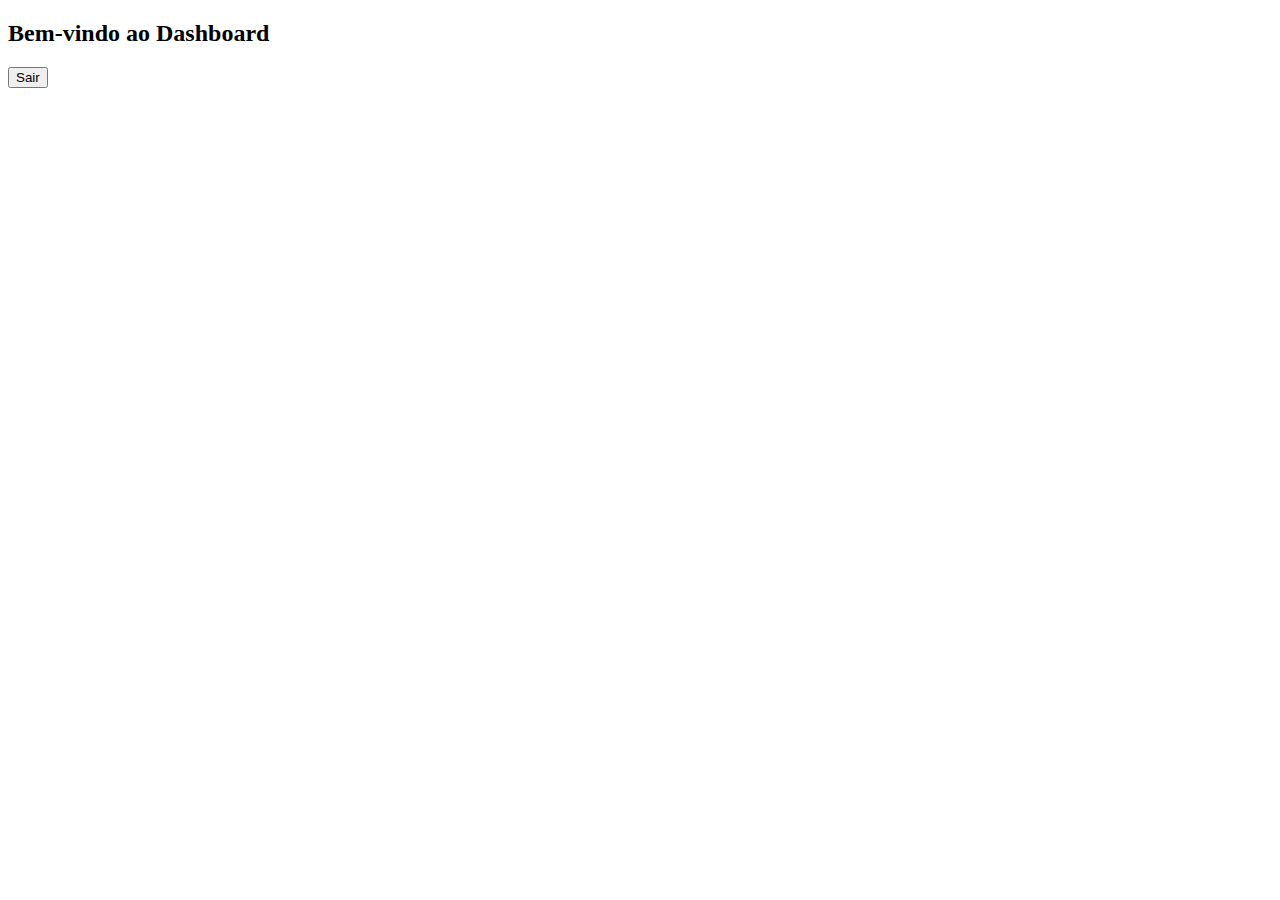
<file: index.html>
<!DOCTYPE html>
<html lang="en">
<head>
    <meta charset="UTF-8">
    <meta name="viewport" content="width=device-width, initial-scale=1.0">
    <title>Dashboard</title>
</head>
<body>
    <h2>Bem-vindo ao Dashboard</h2>
    
    <form action="logout.php" method="post">
        <button type="submit">Sair</button>
    </form>
    
</body>
</html>
</file>
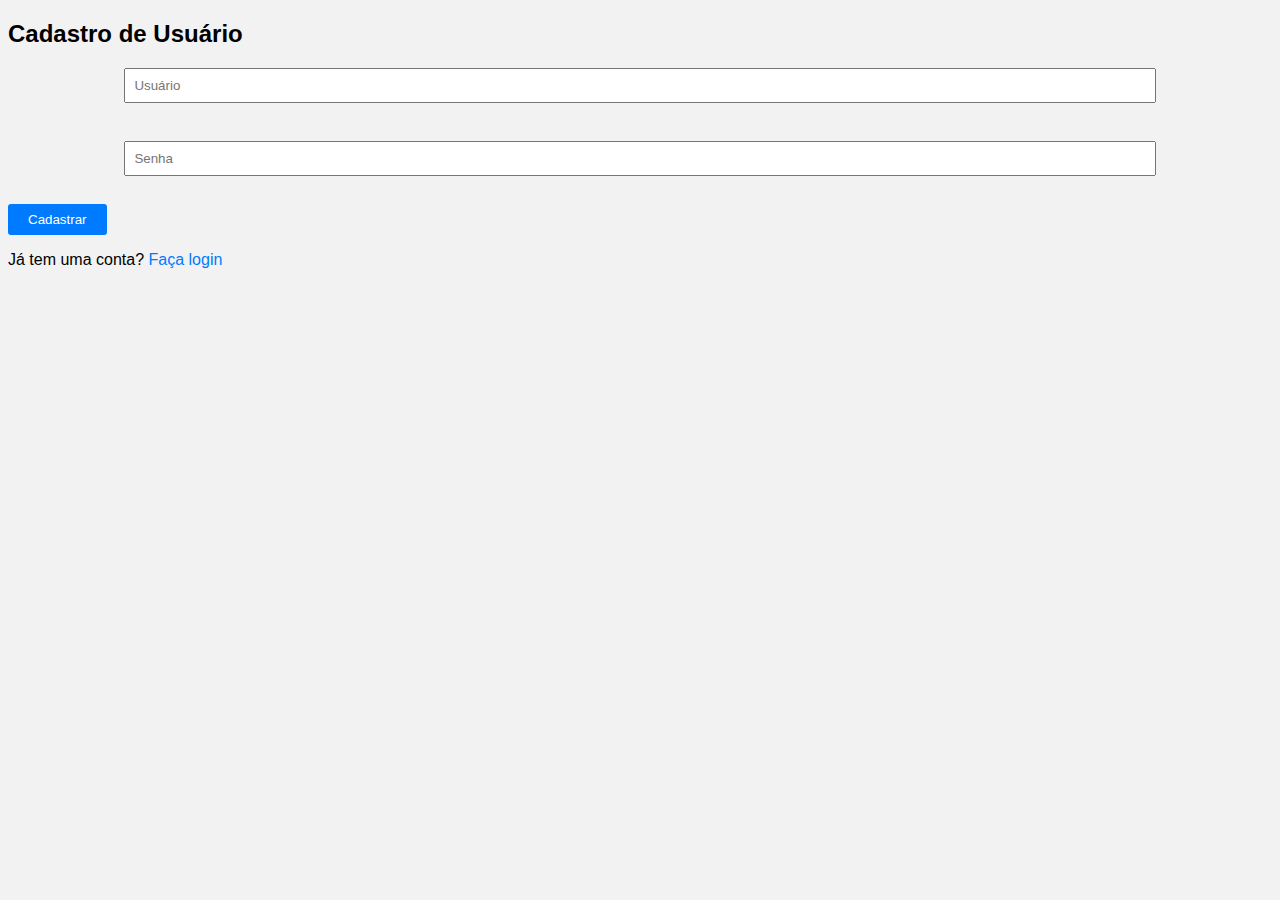
<file: cadastro.html>
<!DOCTYPE html>
<html lang="en">
<head>
    <meta charset="UTF-8">
    <meta name="viewport" content="width=device-width, initial-scale=1.0">
    <title>Cadastro</title>
</head>
<body>
    <h2>Cadastro de Usuário</h2>
    <form action="cadastro.php" method="POST">
        <input type="text" name="username" placeholder="Usuário" required><br>
        <input type="password" name="password" placeholder="Senha" required><br>
        <button type="submit">Cadastrar</button>
    </form>
    <p>Já tem uma conta? <a href="index.login.html">Faça login</a></p>
    <style>
        body {
    font-family: Arial, sans-serif;
    background-color: #f2f2f2;
}

.container {
    max-width: 400px;
    margin: 50px auto;
    padding: 20px;
    background-color: #fff;
    border-radius: 5px;
    box-shadow: 0 0 10px rgba(0, 0, 0, 0.1);
    text-align: center;
}

input {
    display: block;
    margin: 10px auto;
    padding: 8px;
    width: 80%;
}

button {
    padding: 8px 20px;
    background-color: #007bff;
    color: #fff;
    border: none;
    border-radius: 3px;
    cursor: pointer;
}

button:hover {
    background-color: #0056b3;
}

a {
    color: #007bff;
    text-decoration: none;
}

    </style>
</body>
</html>
</file>
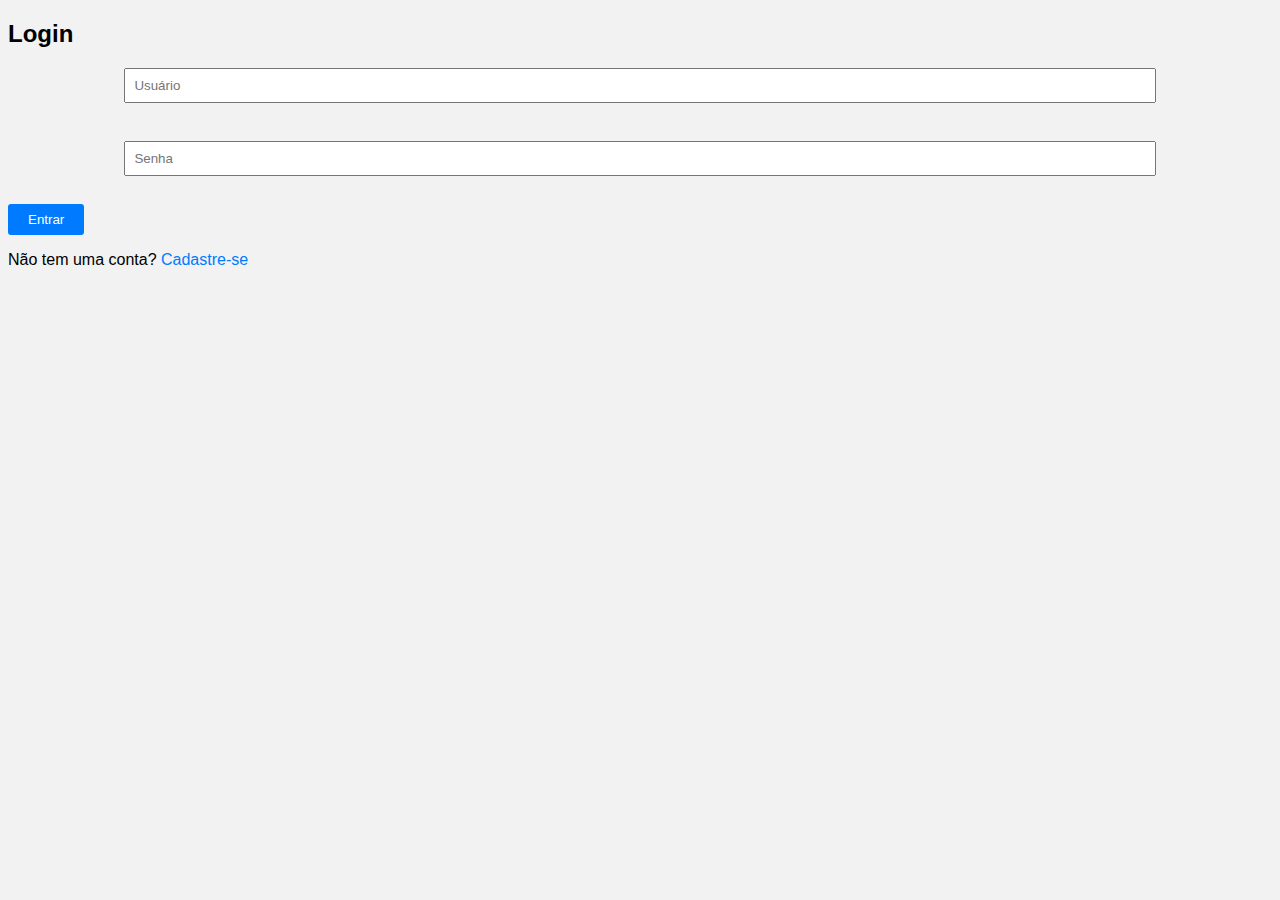
<file: index.login.html>
<!DOCTYPE html>
<html lang="en">
<head>
    <meta charset="UTF-8">
    <meta name="viewport" content="width=device-width, initial-scale=1.0">
    <title>Login</title>
</head>
<body>
    <h2>Login</h2>
    <form action="login.php" method="POST">
        <input type="text" name="username" placeholder="Usuário" required><br>
        <input type="password" name="password" placeholder="Senha" required><br>
        <button type="submit">Entrar</button>
    </form>
    <p>Não tem uma conta? <a href="cadastro.html">Cadastre-se</a></p>
    <style>
        body {
    font-family: Arial, sans-serif;
    background-color: #f2f2f2;
}

.container {
    max-width: 400px;
    margin: 50px auto;
    padding: 20px;
    background-color: #fff;
    border-radius: 5px;
    box-shadow: 0 0 10px rgba(0, 0, 0, 0.1);
    text-align: center;
}

input {
    display: block;
    margin: 10px auto;
    padding: 8px;
    width: 80%;
}

button {
    padding: 8px 20px;
    background-color: #007bff;
    color: #fff;
    border: none;
    border-radius: 3px;
    cursor: pointer;
}

button:hover {
    background-color: #0056b3;
}

a {
    color: #007bff;
    text-decoration: none;
}

    </style>
</body>
</html>
</file>
